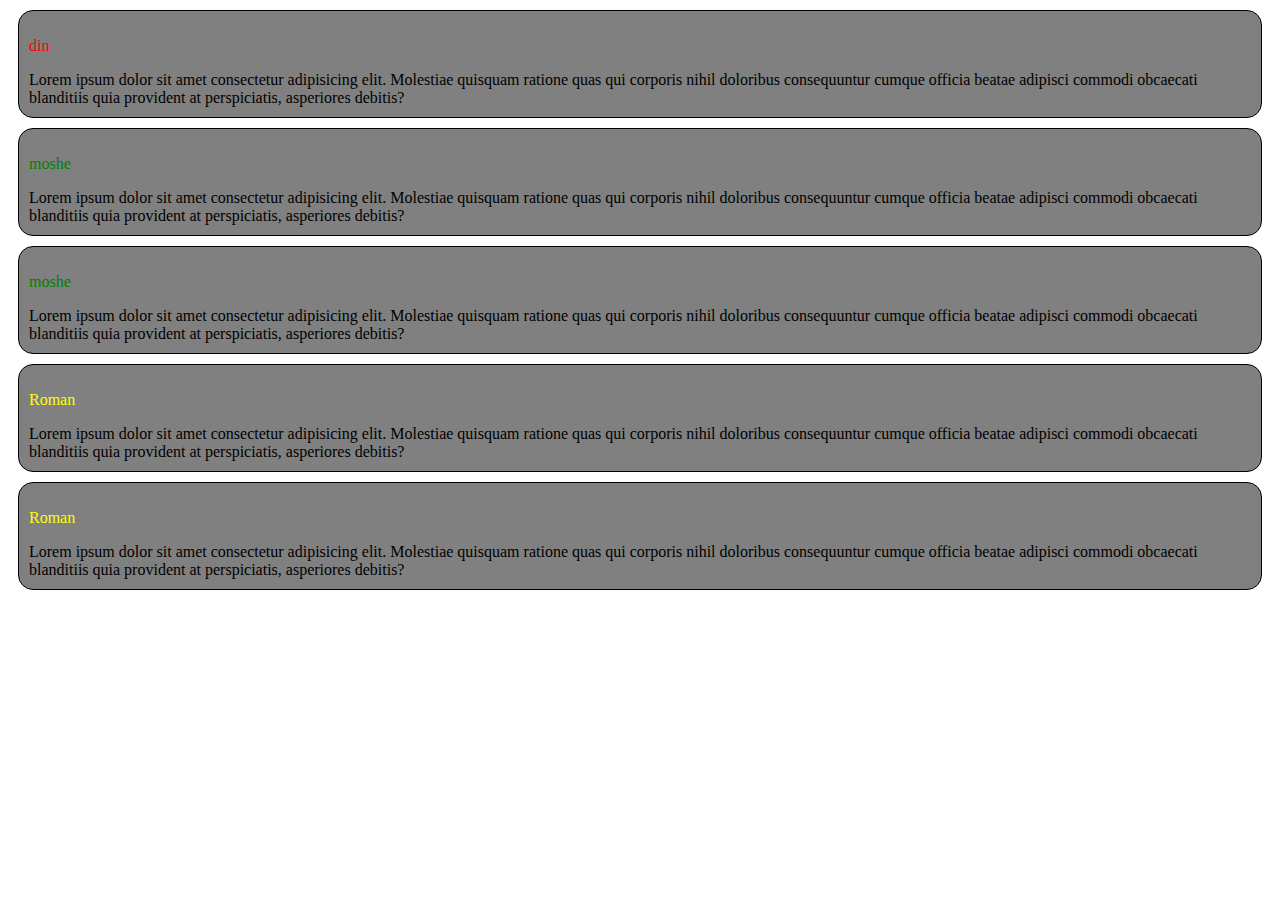
<file: boxmodel.html/index.html>
<!DOCTYPE html>
<html lang="en">

<head>
    <meta charset="UTF-8">
    <meta name="viewport" content="width=device-width, initial-scale=1.0">
    <meta http-equiv="X-UA-Compatible" content="ie=edge">
    <title>Document</title>
    <style>
        .messege {
            background-color: gray;
            border: 1px solid;
            margin: 10px;
            padding: 10px;
            border-radius: 15px;
        }

        .name {
            color: white;
        }

        .din {
            color: red;
        }

        .moshe {
            color: green;
        }

        .Roman {
            color: yellow;
        }
    </style>
</head>

<body>
    <div class="continer">
        <div class="messege">
            <P class="name din">din </P>
            Lorem ipsum dolor sit amet consectetur adipisicing elit. Molestiae quisquam ratione quas
            qui corporis nihil doloribus consequuntur cumque officia beatae adipisci commodi obcaecati blanditiis quia
            provident at perspiciatis, asperiores debitis?
        </div>

        <div class="messege">
            <P class="name moshe">moshe</P>
            Lorem ipsum dolor sit amet consectetur adipisicing elit. Molestiae quisquam ratione quas
            qui corporis nihil doloribus consequuntur cumque officia beatae adipisci commodi obcaecati blanditiis quia
            provident at perspiciatis, asperiores debitis?
        </div>

        <div class="messege">
            <P class="name moshe">moshe</P>
            Lorem ipsum dolor sit amet consectetur adipisicing elit. Molestiae quisquam ratione quas
            qui corporis nihil doloribus consequuntur cumque officia beatae adipisci commodi obcaecati blanditiis quia
            provident at perspiciatis, asperiores debitis?
        </div>

        <div class="messege">
            <P class="name Roman">Roman</P>
            Lorem ipsum dolor sit amet consectetur adipisicing elit. Molestiae quisquam ratione quas
            qui corporis nihil doloribus consequuntur cumque officia beatae adipisci commodi obcaecati blanditiis quia
            provident at perspiciatis, asperiores debitis?
        </div>

        <div class="messege">
            <P class="name Roman">Roman</P>
            Lorem ipsum dolor sit amet consectetur adipisicing elit. Molestiae quisquam ratione quas
            qui corporis nihil doloribus consequuntur cumque officia beatae adipisci commodi obcaecati blanditiis quia
            provident at perspiciatis, asperiores debitis?
        </div>
    </div>
</body>

</html>
</file>
